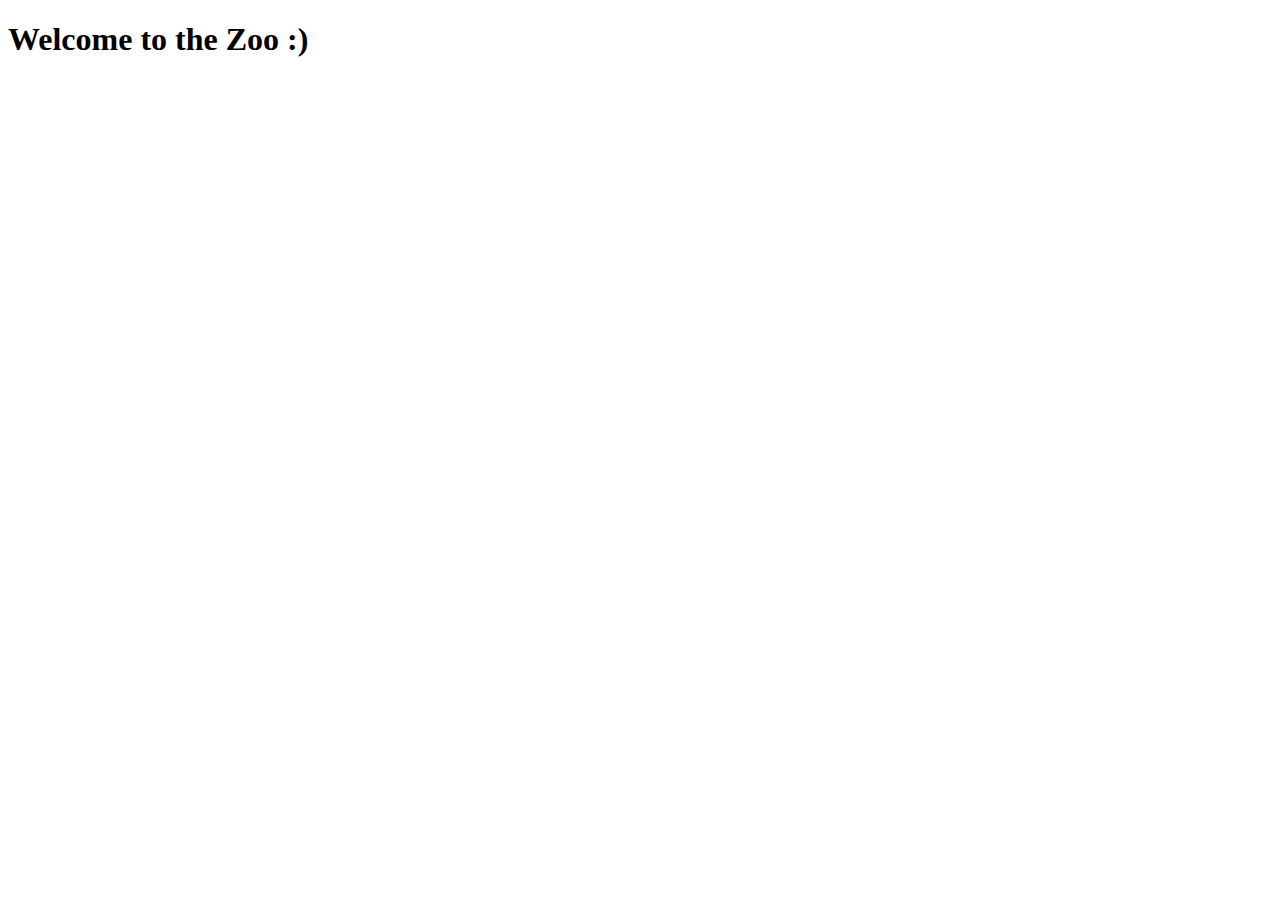
<file: src/main/resources/templates/index.html>
<!DOCTYPE html>
<html xmlns:th="http://www.thymeleaf.org">
    <head th:replace="fragments/header :: common_header(~{::title},~{})">
        <meta charset="UTF-8">
        <title>Zoo App</title>
    </head>
    <body>
        <div th:insert="fragments/header :: navbar"></div>
        <h1>Welcome to the Zoo :)</h1>
    </body>
</html>
</file>
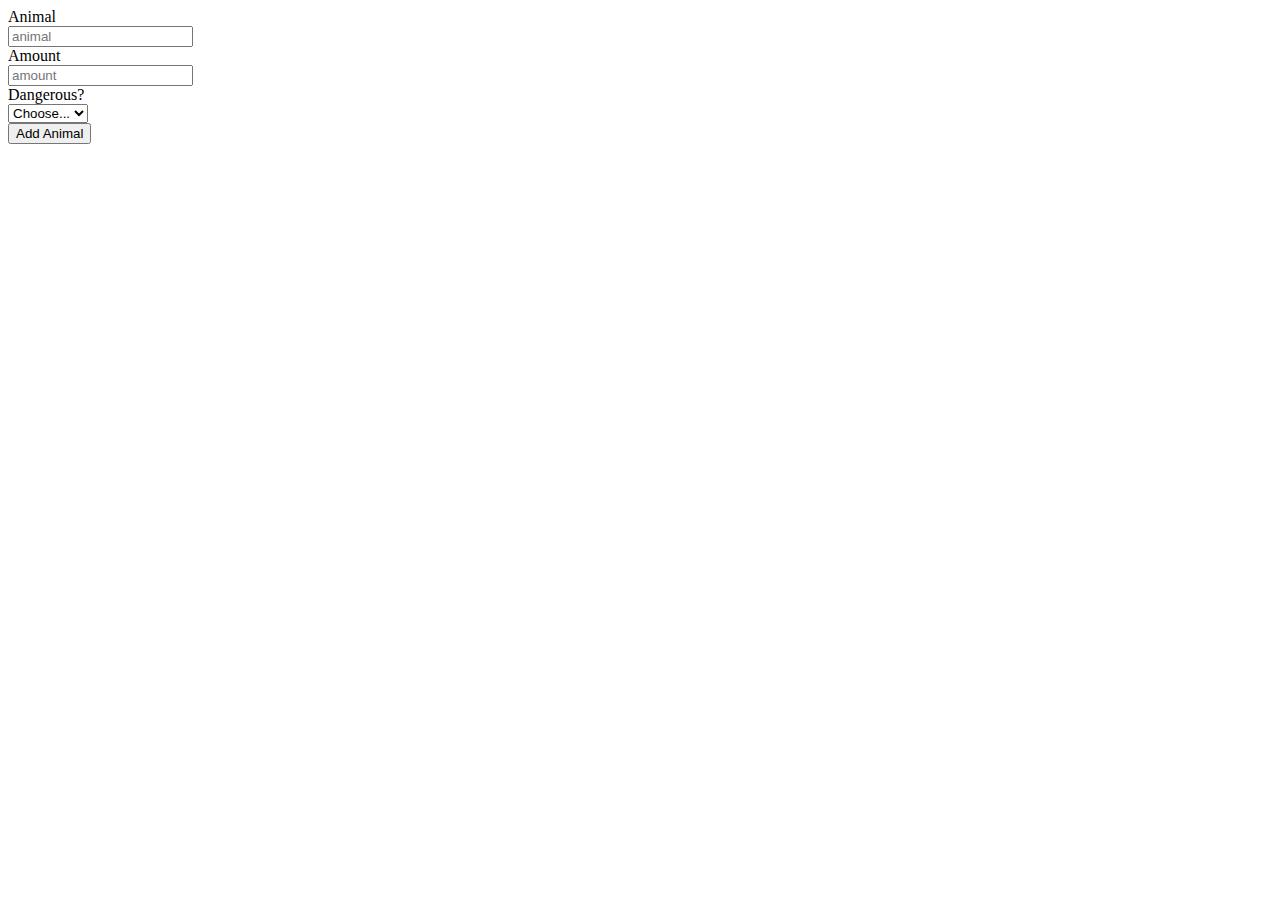
<file: src/main/resources/templates/addAnimal.html>
<!DOCTYPE html>
<html xmlns:th="http://www.thymeleaf.org">
    <head th:replace="fragments/header :: common_header(~{::title},~{})">
        <meta charset="UTF-8">
        <title>Add Animal</title>
    </head>
    <body>
        <div th:insert="fragments/header :: navbar"></div>

        <form action="/animal/add" method="post">
            <div class="form-group">
                <label for="name" class="col-sm-6 col-form-label">Animal</label>
                <div class="col-sm-6">
                    <input type="text" class="form-control" id="name" name="name" placeholder="animal">
                </div>
            </div>

            <div class="form-group">
                <label for="amount" class="col-sm-6 col-form-label">Amount</label>
                <div class="col-sm-6">
                    <input type="number" class="form-control" id="amount" name="amount" placeholder="amount" required>
                </div>
            </div>

            <div class="form-group">
                <label for="dangerous" class="col-sm-6 col-form-label">Dangerous?</label>
                <div class="col-sm-6">
                    <select class="form-control" id="dangerous" name="dangerous">
                        <option selected disabled value="">Choose...</option>
                        <option>YES</option>
                        <option>NO</option>
                    </select>
                </div>
            </div>

            <div class="form-group">
                <div class="col-sm-12">
                    <button type="submit" class="btn btn-primary" value="save">Add Animal</button>
                </div>
            </div>
        </form>
    </body>
</html>
</file>
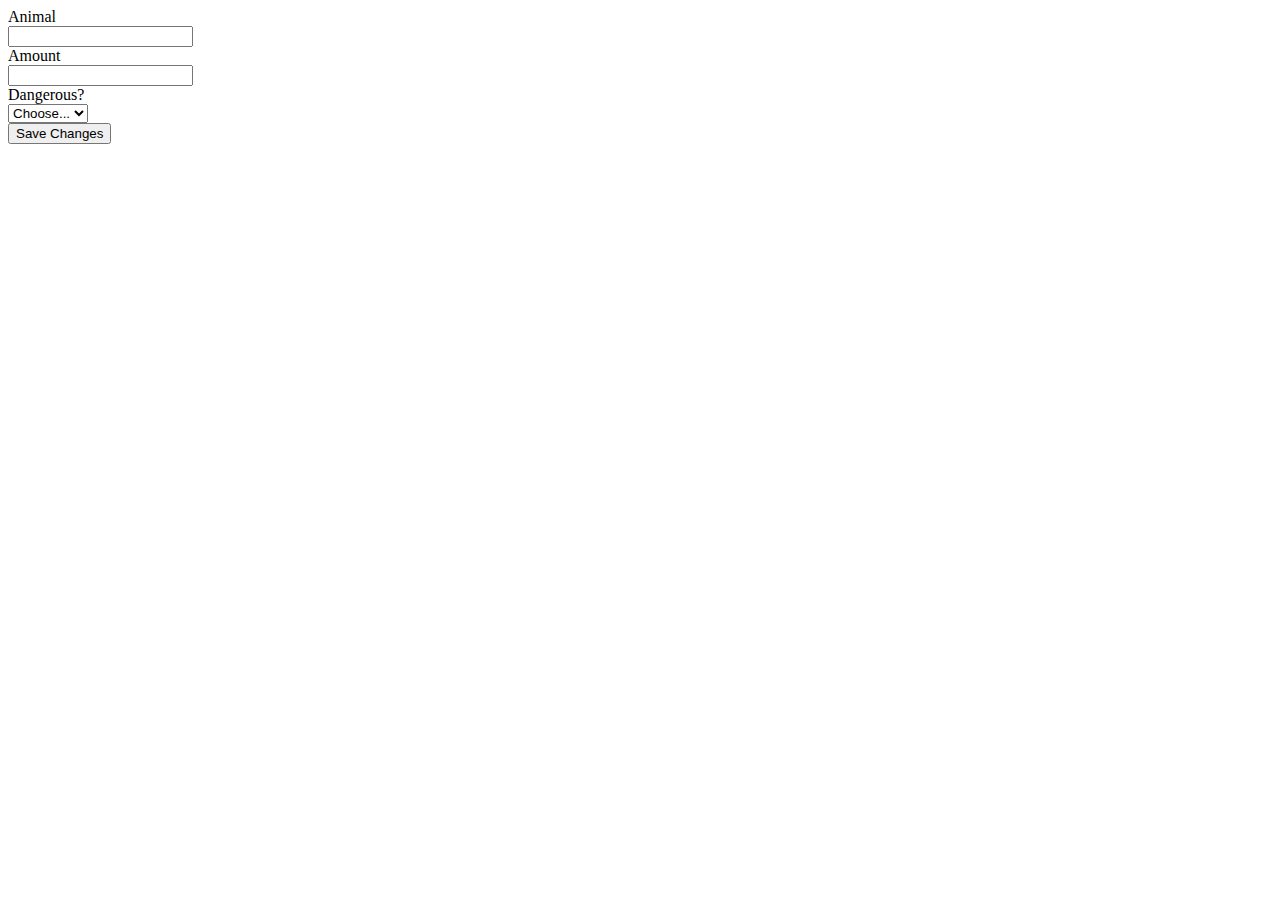
<file: src/main/resources/templates/editAnimal.html>
<!DOCTYPE html>
<html xmlns:th="http://www.thymeleaf.org">
    <head th:replace="fragments/header :: common_header(~{::title},~{})">
        <meta charset="UTF-8">
        <title>Edit Animal</title>

    </head>
    <body>
        <div th:insert="fragments/header :: navbar"></div>

        <form th:action="@{/animal/{id}/edit(id=${animal.id})}" method="post">
            <div class="form-group">
                <label for="name" class="col-sm-6 col-form-label">Animal</label>
                <div class="col-sm-6">
                    <input type="text" class="form-control" id="name" name="name" th:value="${animal.name}">
                </div>
            </div>

            <div class="form-group">
                <label for="amount" class="col-sm-6 col-form-label">Amount</label>
                <div class="col-sm-6">
                    <input type="number" class="form-control" id="amount" name="amount" th:value="${animal.amount}" required>
                </div>
            </div>

            <div class="form-group">
                <label for="dangerous" class="col-sm-6 col-form-label">Dangerous?</label>
                <div class="col-sm-6">
                    <select class="form-control" id="dangerous" name="dangerous">
                        <option selected disabled value="">Choose...</option>
                        <option>YES</option>
                        <option>NO</option>
                    </select>
                </div>
            </div>

            <div class="form-group">
                <div class="col-sm-12">
                    <button type="submit" class="btn btn-primary" value="save">Save Changes</button>
                </div>
            </div>
        </form>
    </body>
</html>
</file>
